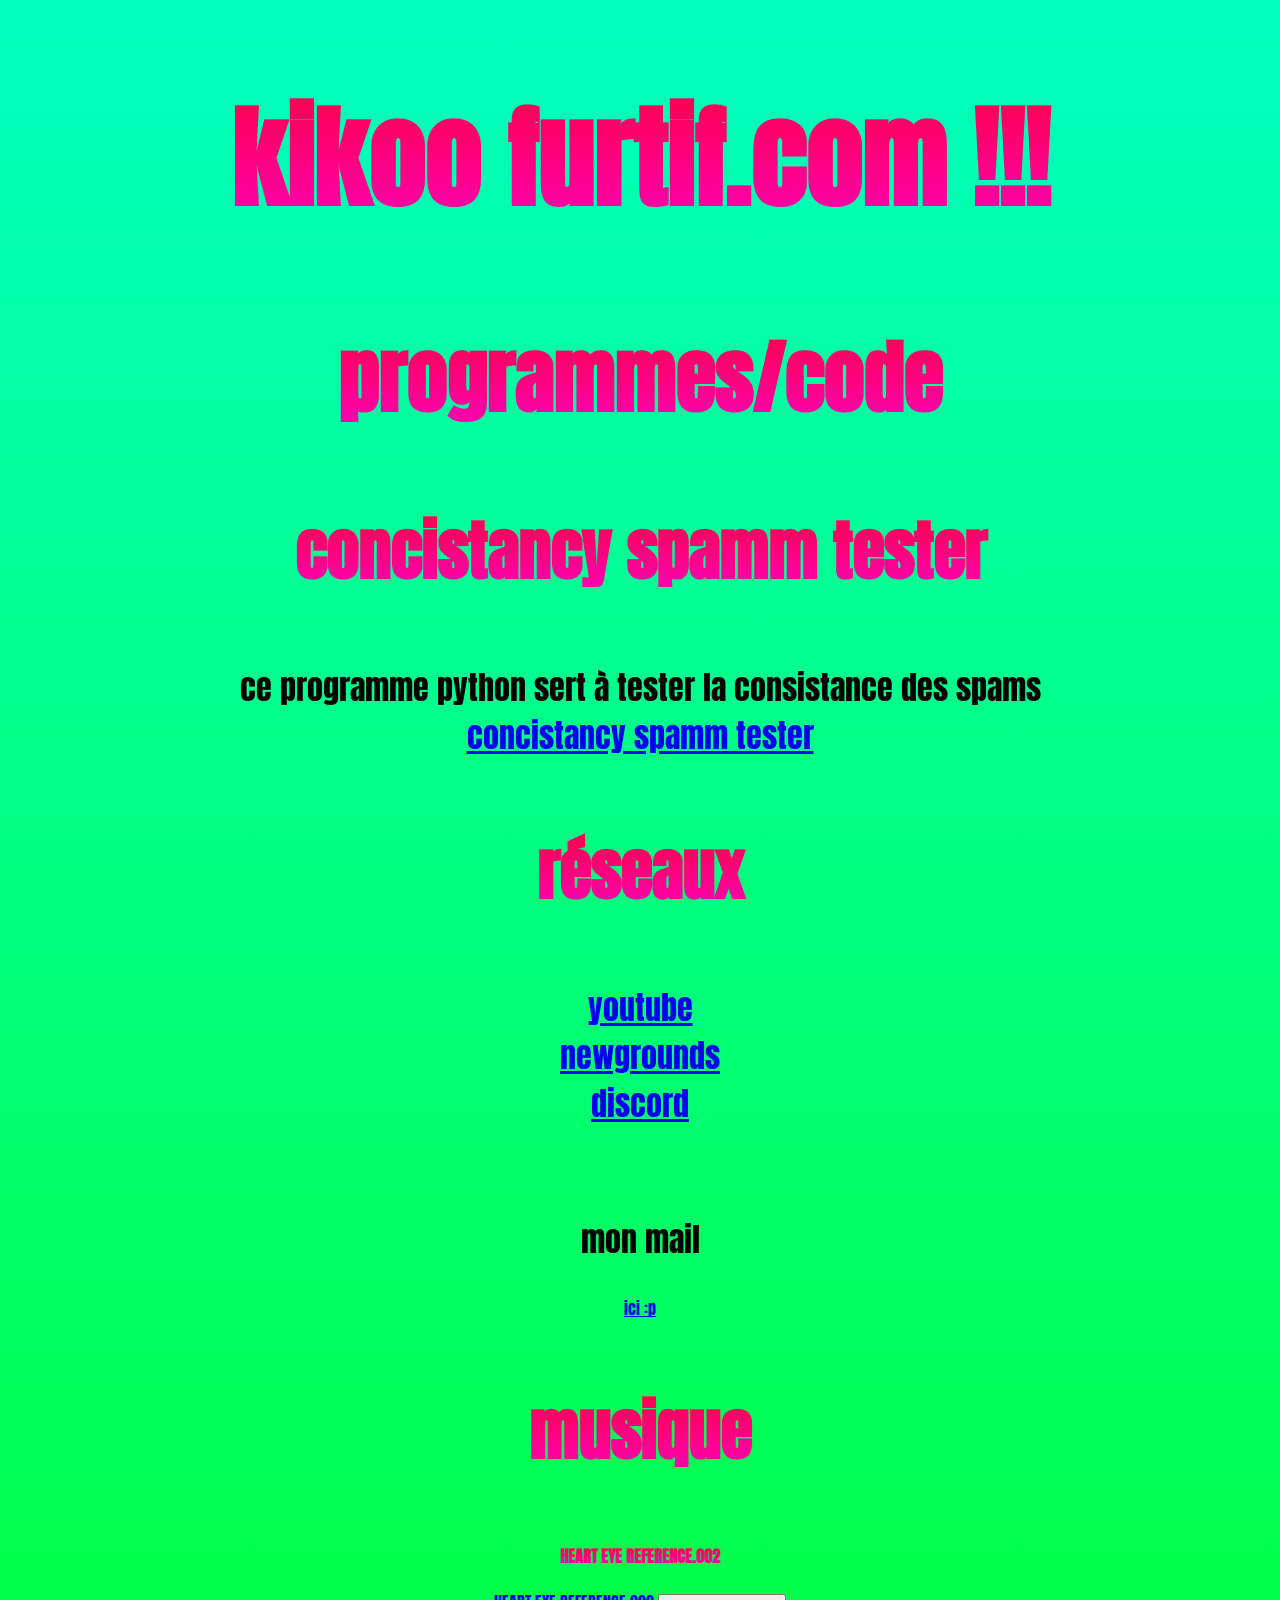
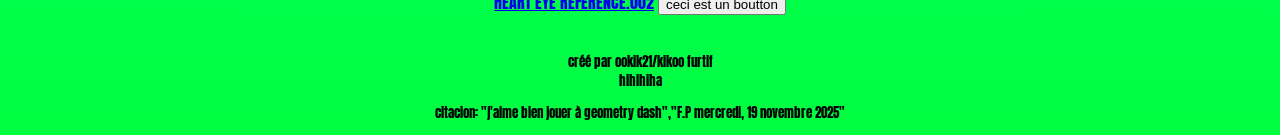
<file: index.html>
<!DOCTYPE html>
<html lang="fr">
<head>
  <meta charset="utf-8">
  <title>kikoo furtif.com</title>
  <link href="https://fonts.googleapis.com/css2?family=Anton&display=swap" rel="stylesheet">
  <link rel="stylesheet" href="style.css">
</head>
<body>
  <h1 class="gradient-text">kikoo furtif.com !!!</h1>
  <h2 class="gradient-text">programmes/code</h2>

    <h3 class="gradient-text">concistancy spamm tester</h3>

      <p>ce programme python sert à tester la consistance des spams<br>
      <a href= https://github.com/ookik21/consistency-spamm-tester/raw/refs/heads/main/consistency_test.exe download>concistancy spamm tester</a></p>

    <h3 class="gradient-text">réseaux</h3>

      <p><a href= "https://www.youtube.com/@kikoofurtif" target="_blank">youtube</a><br>

      <a href= "https://chenille21.newgrounds.com" target="_blank">newgrounds</a><br>

      <a href= "https://discord.gg/7R9qeaR4" target="_blank">discord</a></p><br>
            
      <p>mon mail </p> <a href="mailto:kikoo.furtif@gmail.com">ici :p</a><br>

      <h3 class="gradient-text">musique</h3>
      <h4 class="gradient-text">HEART EYE REFERENCE.002</h4>
      <a href="https://www.youtube.com/watch?v=4Fv_d2MYi5g&list=RD4Fv_d2MYi5g&start_radio=1" target="_blank">HEART EYE REFERENCE.002</a>

      <button onclick="window.location.href = 'https://www.youtube.com/watch?v=xvFZjo5PgG0&list=RDxvFZjo5PgG0&start_radio=1';">ceci est un boutton</button><br>
      <button class="invisible_button" onclick="window.location.href = 'https://kikoofurtif.github.io/kikoo_futif.com/suspect.html'"></button>

  <p class="mini-paragraphe">créé par ookik21/kikoo furtif <br>
  hihihiha</p>
   <p class="mini-paragraphe">citacion: "j'aime bien jouer à geometry dash","F.P mercredi, 19 novembre 2025"</p>
</body>
</html>
</file>
<file: style.css>
.mini-paragraphe {
  font-size: 0.8em;
}
  .invisible_button {
    background: transparent;
    border: none;
    font-size: 0;
    width: 500px;
}
  body {
    text-align: center;
    margin: 0.5em 0;
    line-height: 1.5;
    font-family: "Anton", sans-serif;
  }
  .gradient-text {
  background: linear-gradient(180deg, rgb(255, 0, 64), rgb(255, 0, 191));
  -webkit-background-clip: text;
  background-clip: text;
  color: transparent;
  }  
  h1 {
      font-size: 7em;
  }
  h2 {
    font-size: 5em;
  }
  h3 {
      font-size: 4em;
  }
  p {
    font-size: 2em;
  }
  body {
      background: linear-gradient(0deg, rgb(0, 255, 64), rgb(0, 255, 191))
  }
</file>
